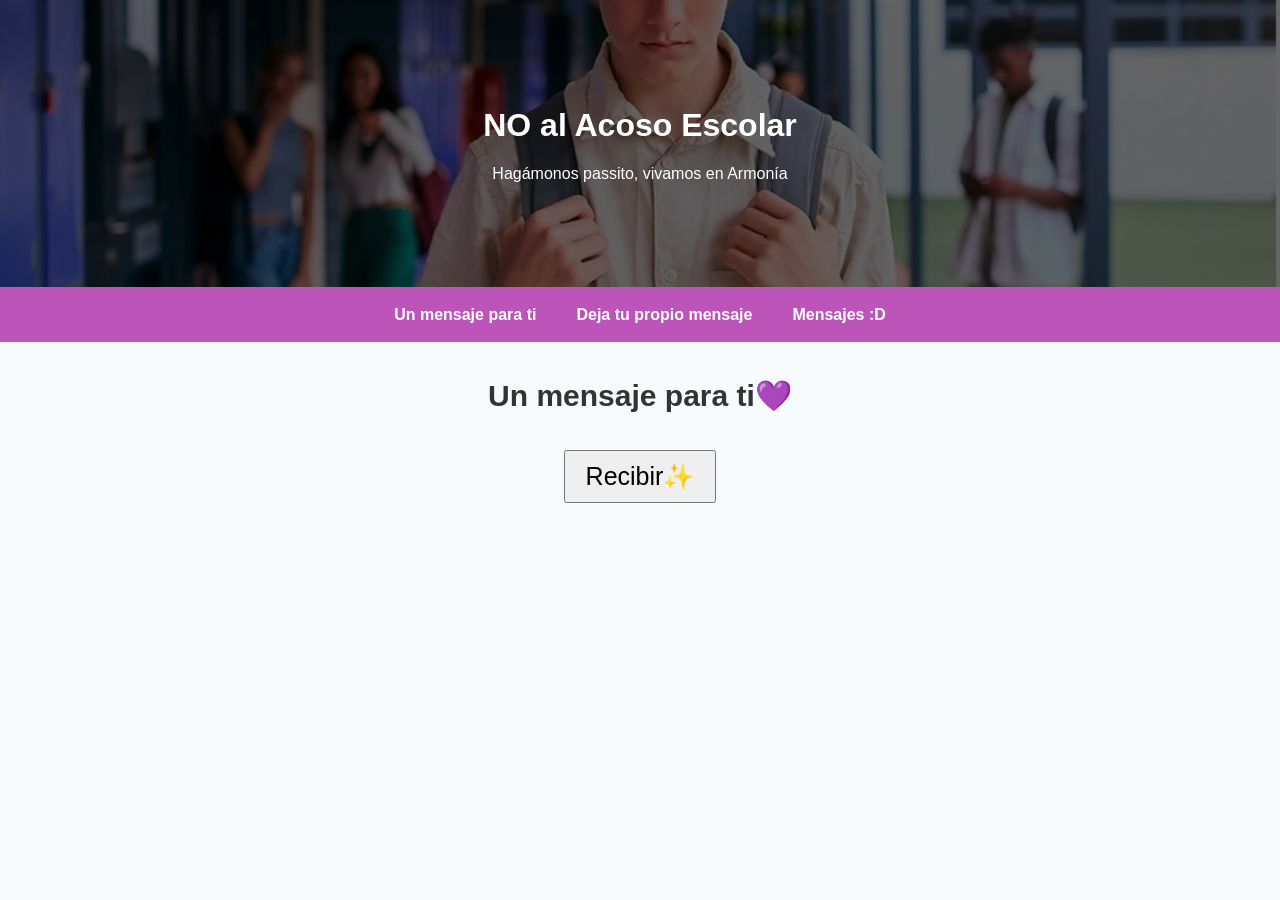
<file: index.html>
<!DOCTYPE html>
<html lang="en">
<head>
    <meta charset="UTF-8">
    <meta name="viewport" content="width=device-width, initial-scale=1.0">
    <title>Acoso escolar: un mensaje para ti</title>
    <link rel="favicon" href="logo.jpg" type="image/jpg">
    <link rel="stylesheet" href="estilos.css">
</head>
<body>
    <header class="banner">
        <h1>NO al Acoso Escolar</h1>
        <p>Hagámonos passito, vivamos en Armonía</p>
    </header>
    <nav class="menu">
        <ul>
            <li><a href="index.html">Un mensaje para ti</a></li> 
            <li><a href="mensajes.html">Deja tu propio mensaje</a></li> 
            <li><a href="mensajespropios.html">Mensajes :D</a></li> 
        </ul>
    </nav>
<main class="cotenedor">
    <section>
    <h1>Un mensaje para ti💜</h1>
    <button id="boton_frase">Recibir✨</button>
    <section id="contenedor_frase"></section>
    </section>
</main>
 <script src="codigo.js"></script>
</body>
</html>
</file>
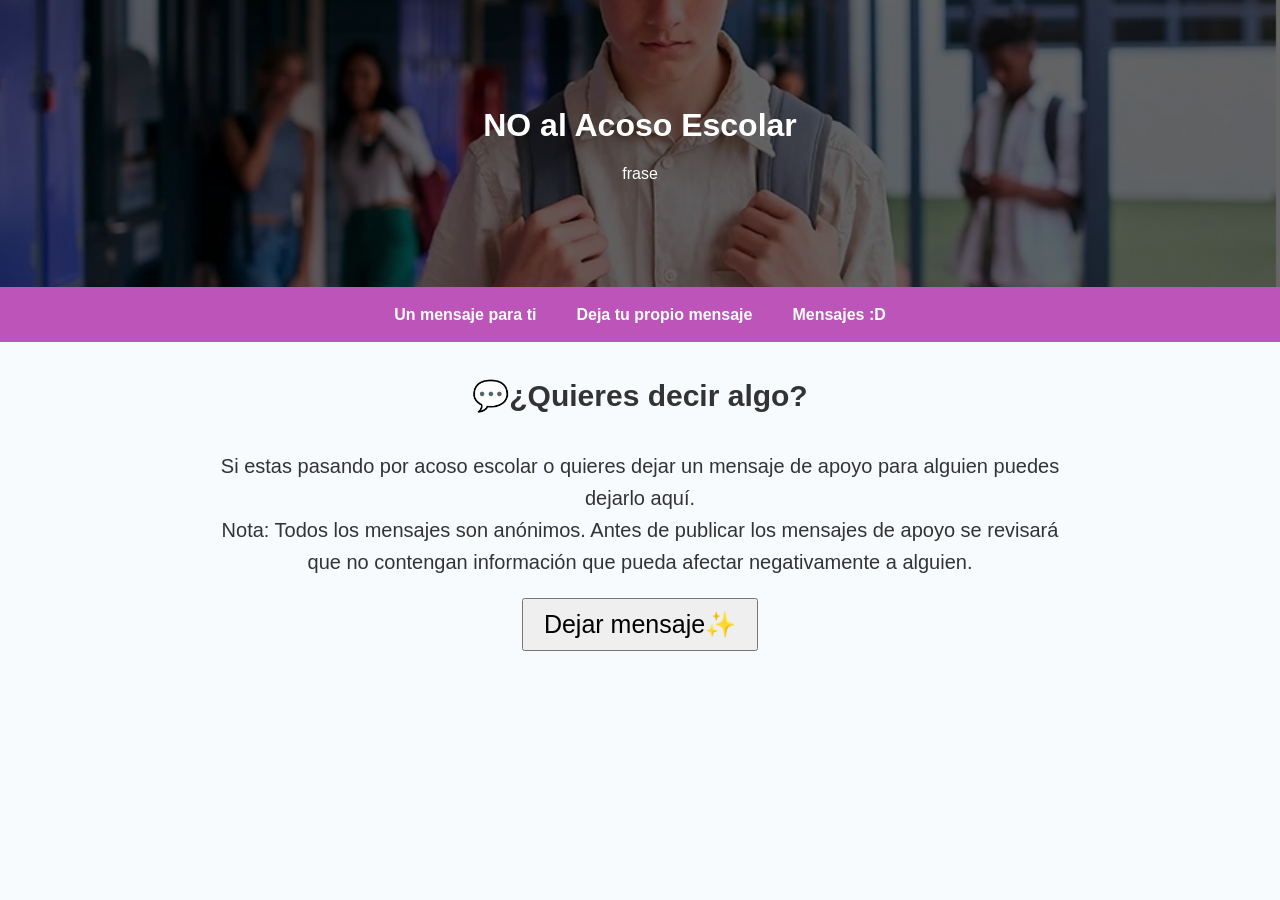
<file: mensajes.html>
<!DOCTYPE html>
<html lang="en">
<head>
    <meta charset="UTF-8">
    <meta name="viewport" content="width=device-width, initial-scale=1.0">
    <title>Acoso escolar: un mensaje para ti</title>
    <link rel="favicon" href="imagenes/logo.jpg" type="image/jpg">
    <link rel="stylesheet" href="estilos.css">
</head>
<body>
    <header class="banner">
        <h1>NO al Acoso Escolar</h1>
        <p>frase</p>
    </header>
    <nav class="menu">
        <ul>
            <li><a href="index.html">Un mensaje para ti</a></li> 
            <li><a href="mensajes.html">Deja tu propio mensaje</a></li> 
            <li><a href="mensajespropios.html">Mensajes :D</a></li> 
        </ul>
    </nav>
<main class="cotenedor">
    <section>
    <h1>💬¿Quieres decir algo?</h1>
    <p>Si estas pasando por acoso escolar o quieres dejar un mensaje de
       apoyo para alguien puedes dejarlo aquí.</p>
    <p>Nota: Todos los mensajes son anónimos.
        Antes de publicar los mensajes de apoyo se revisará que no contengan información que pueda afectar negativamente 
        a alguien. 
    </p> 
    <button id="boton_mensaje" onclick="window.location.href='https://docs.google.com/forms/d/e/1FAIpQLSfrFolB2VWyyfxPU2A8MoD6a3HkdNRblO7h5GHWKNSW2fMZLA/viewform?usp=publish-editor'">Dejar mensaje✨</button>
    </section>
</main>
</body>
</html>
</file>
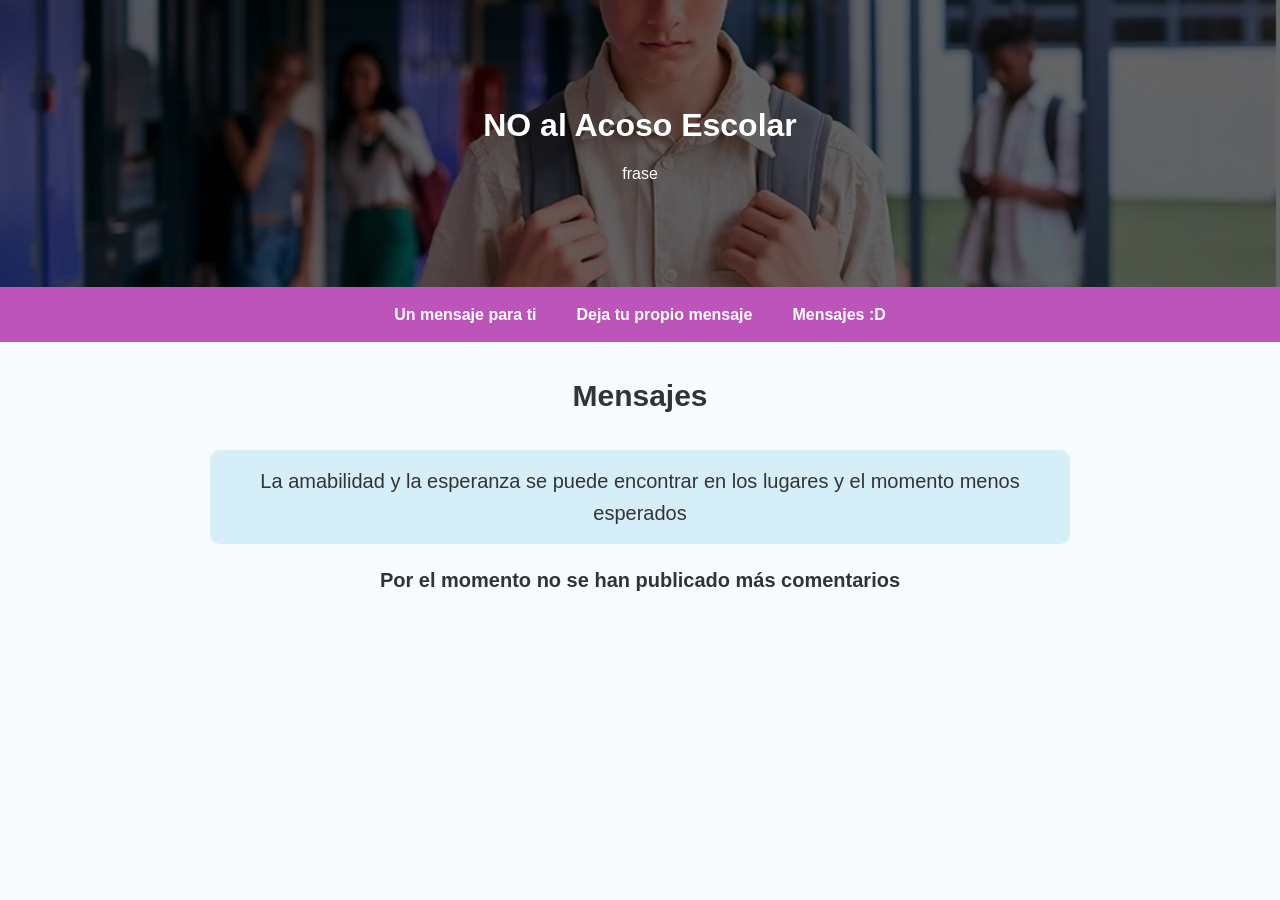
<file: mensajespropios.html>
<!DOCTYPE html>
<html lang="en">
<head>
    <meta charset="UTF-8">
    <meta name="viewport" content="width=device-width, initial-scale=1.0">
    <title>Acoso escolar: un mensaje para ti</title>
    <link rel="favicon" href="imagenes/logo.jpg" type="image/jpg">
    <link rel="stylesheet" href="estilos.css">
</head>
<body>
    <header class="banner">
        <h1>NO al Acoso Escolar</h1>
        <p>frase</p>
    </header>
    <nav class="menu">
        <ul>
            <li><a href="index.html">Un mensaje para ti</a></li> 
            <li><a href="mensajes.html">Deja tu propio mensaje</a></li> 
            <li><a href="mensajespropios.html">Mensajes :D</a></li> 
        </ul>
    </nav>
<main class="cotenedor">
    <section>
    <h1>Mensajes</h1>
    <p id="parrafo">La amabilidad y la esperanza se puede encontrar en los lugares y el momento menos esperados</p> 
    <h2 id="predeterminado">Por el momento no se han publicado más comentarios</h2> 
</main>
</body>
</html>
</file>
<file: estilos.css>
* {
    margin: 0;
    padding: 0;
    box-sizing: border-box;
    font-family: 'Segoe UI', Tahoma, Geneva, Verdana, sans-serif;
}
body {
    background-color: hsl(200, 60%, 98%);
    color: #333;
    line-height: 1.6;
    text-align: center;
}
.banner {
    background: linear-gradient(rgba(0,0,0,0.6), rgba(0,0,0,0.6)),
    url('acoso_escolar.jpeg')
    no-repeat center center/cover;
    color: white;
    text-align: center;
    padding: 100px 20px;
}
.banner h1 {
    font-size: 2rem;
    margin-bottom: 10px;
}
.menu {
    background-color: #bd54b9;
    position: sticky;
    top: 0;
    z-index: 1000;
}
.menu ul {
    list-style: none;
    display: flex;
    justify-content: center;
    flex-wrap: wrap;
}
.menu li a {
    display: block;
    color: white;
    padding: 15px 20px;
    text-decoration: none;
    font-weight: bold;
    transition: background 0.3s;
}
.menu li a:hover {
    background-color: #5e98b8;
}
.contenedor {
    max-width: 900px;
    margin: 30px auto;
    padding: 0 20px;
    text-align: center;
}
main{
    max-width: 900px;
    margin: 30px auto;
    padding: 0 20px;
    font-size: 20px;
    text-align: center;
}
section h1 {
    margin-bottom: 30px;
}
#boton_frase{
    font-size: 25px;
    padding: 10px 20px;  
    margin-bottom: 30px;
}
#boton_mensaje{
    font-size: 25px;
    padding: 10px 20px;
    margin-bottom: 30px;
    margin-top: 20px;
}
#contenedor_frase {
    font-size: 20px;
    font-weight: bold;
}
#parrafo {
  background-color: rgba(135, 206, 235, 0.3);
  padding: 15px;
  border-radius: 10px;
}
#predeterminado{
    font-size: 20px;
    margin-bottom: 30px;
    margin-top: 20px;
}
</file>
